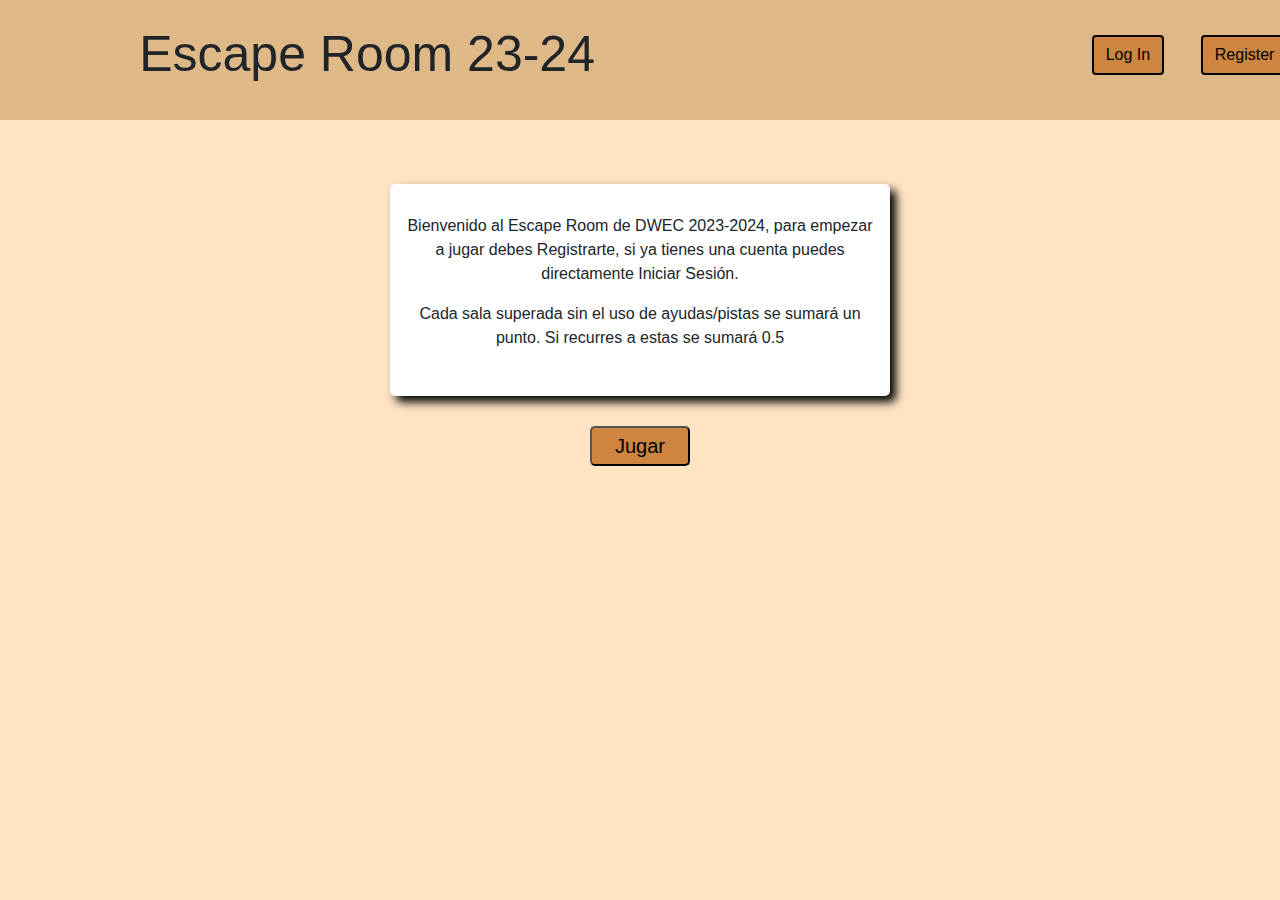
<file: index.html>
<!DOCTYPE html>
<html lang="en">
  <head>
    <meta charset="UTF-8" />
    <meta name="viewport" content="width=device-width, initial-scale=1.0" />
    <link
      rel="stylesheet"
      href="https://cdn.jsdelivr.net/npm/bootstrap@4.4.1/dist/css/bootstrap.min.css"
      integrity="sha384-Vkoo8x4CGsO3+Hhxv8T/Q5PaXtkKtu6ug5TOeNV6gBiFeWPGFN9MuhOf23Q9Ifjh"
      crossorigin="anonymous"
    />
    <link rel="stylesheet" href="/css/index.css" />
    <title>Document</title>
  </head>
  <body>
    <header>
      <div class="row">
        <div class="col-xl-7 col-md-5 mt-4">
          <h1 class="title">Escape Room 23-24</h1>
        </div>
        <div class="col-xl-2 col-md-2">
          <div id="welcome"></div>
        </div>
        <div class="col-xl-1 col-md-2">
          <button id="btnEditUser" class="btn btn-primary zoom">
            <a href="html/edit.html">Edit data</a>
          </button>
        </div>
        <div class="col-xl-1 col-md-1">
          <button id="btnLogIn" class="btn btn-primary zoom">
            <a href="html/login.html">Log In</a>
          </button>
        </div>
        <div class="col-xl-1 col-md-2">
          <button id="btnRegister" class="btn btn-primary zoom">
            <a href="html/register.html">Register</a>
          </button>
        </div>
      </div>
    </header>
    <main>
      <div class="gameInformation">
        <p>
          Bienvenido al Escape Room de DWEC 2023-2024, para empezar a jugar
          debes Registrarte, si ya tienes una cuenta puedes directamente Iniciar
          Sesión.
        </p>
        <p>
            Cada sala superada sin el uso de ayudas/pistas se sumará un punto. Si recurres a estas se sumará 0.5
        </p>
      </div>

      <div id="containerEmpezarJuego">
        <button id="empezarJuego">Jugar</button>
        <div id="mensajeNoLogin"></div>
      </div>

      <div id="containerPartida">
        <p>Tienes una partida empezada, quieres continuarla?</p>
        <p>(La sala donde lo dejaste se reinicia)</p>

        <div id="botonesContinuarPartida">
          <button class="btn btn-primary zoom" id="yes">Si</button>
          <button class="btn btn-primary zoom" id="no">No</button>
        </div>
      </div>
    </main>
    <script src="js/index.js"></script>
  </body>
</html>
</file>
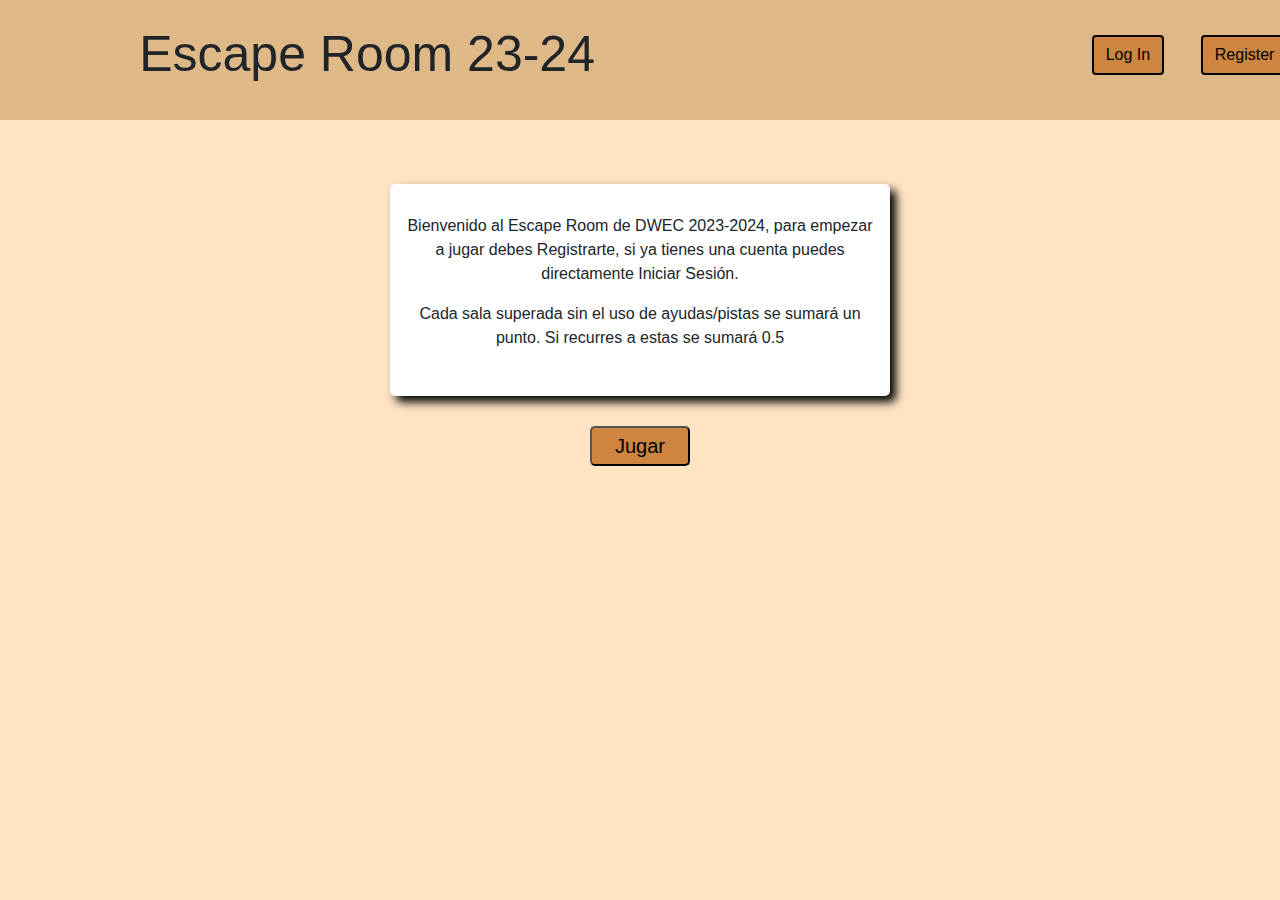
<file: html/index.html>
<!DOCTYPE html>
<html lang="en">
  <head>
    <meta charset="UTF-8" />
    <meta name="viewport" content="width=device-width, initial-scale=1.0" />
    <link
      rel="stylesheet"
      href="https://cdn.jsdelivr.net/npm/bootstrap@4.4.1/dist/css/bootstrap.min.css"
      integrity="sha384-Vkoo8x4CGsO3+Hhxv8T/Q5PaXtkKtu6ug5TOeNV6gBiFeWPGFN9MuhOf23Q9Ifjh"
      crossorigin="anonymous"
    />
    <link rel="stylesheet" href="../css/index.css" />
    <title>Document</title>
  </head>
  <body>
    <header>
      <div class="row">
        <div class="col-xl-7 col-md-5 mt-4">
          <h1 class="title">Escape Room 23-24</h1>
        </div>
        <div class="col-xl-2 col-md-2">
          <div id="welcome"></div>
        </div>
        <div class="col-xl-1 col-md-2">
          <button id="btnEditUser" class="btn btn-primary zoom">
            <a href="edit.html">Edit data</a>
          </button>
        </div>
        <div class="col-xl-1 col-md-1">
          <button id="btnLogIn" class="btn btn-primary zoom">
            <a href="login.html">Log In</a>
          </button>
        </div>
        <div class="col-xl-1 col-md-2">
          <button id="btnRegister" class="btn btn-primary zoom">
            <a href="register.html">Register</a>
          </button>
        </div>
      </div>
    </header>
    <main>
      <div class="gameInformation">
        <p>
          Bienvenido al Escape Room de DWEC 2023-2024, para empezar a jugar
          debes Registrarte, si ya tienes una cuenta puedes directamente Iniciar
          Sesión.
        </p>
        <p>
            Cada sala superada sin el uso de ayudas/pistas se sumará un punto. Si recurres a estas se sumará 0.5
        </p>
      </div>

      <div id="containerEmpezarJuego">
        <button id="empezarJuego">Jugar</button>
        <div id="mensajeNoLogin"></div>
      </div>

      <div id="containerPartida">
        <p>Tienes una partida empezada, quieres continuarla?</p>
        <p>(La sala donde lo dejaste se reinicia)</p>

        <div id="botonesContinuarPartida">
          <button class="btn btn-primary zoom" id="yes">Si</button>
          <button class="btn btn-primary zoom" id="no">No</button>
        </div>
      </div>
    </main>
    <script src="../js/index.js"></script>
  </body>
</html>
</file>
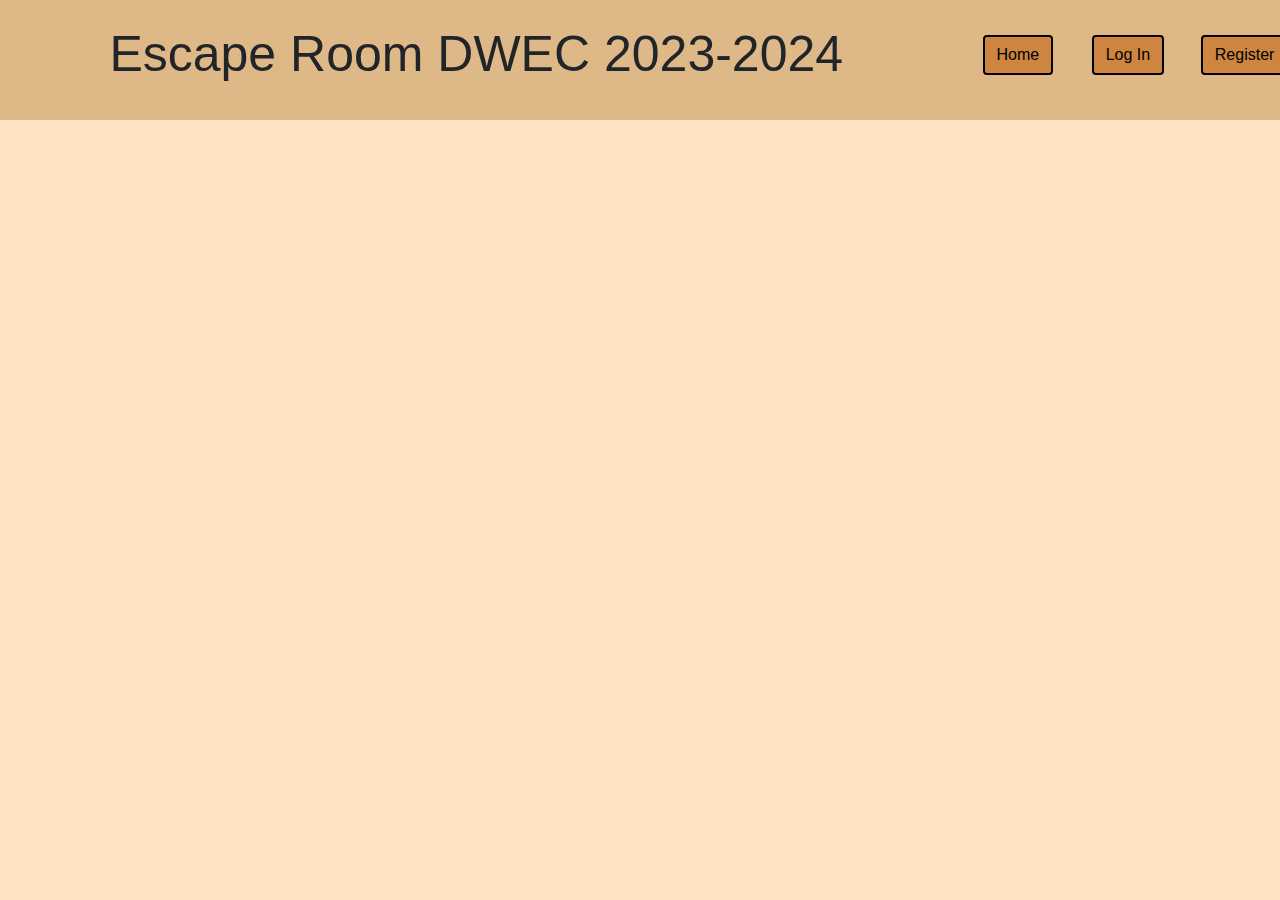
<file: html/edit.html>
<!DOCTYPE html>
<html lang="en">
  <head>
    <meta charset="UTF-8" />
    <meta name="viewport" content="width=device-width, initial-scale=1.0" />
    <link
      rel="stylesheet"
      href="https://cdn.jsdelivr.net/npm/bootstrap@4.4.1/dist/css/bootstrap.min.css"
      integrity="sha384-Vkoo8x4CGsO3+Hhxv8T/Q5PaXtkKtu6ug5TOeNV6gBiFeWPGFN9MuhOf23Q9Ifjh"
      crossorigin="anonymous"
    />
    <link rel="stylesheet" href="../css/edit.css" />
    <title>Document</title>
  </head>
  <body>
    <header>
        <div class="row">
            <div class="col-9 mt-4">
                <h1 class="title">Escape Room DWEC 2023-2024</h1>
            </div>
            <div class="col-1">
                <button class="btn btn-primary zoom"><a href="../index.html">Home</a></button>
            </div>
            <div class="col-1">
                <button class="btn btn-primary zoom"><a href="login.html">Log In</a></button>
            </div>
            <div class="col-1">
                <button class="btn btn-primary zoom"><a href="register.html">Register</a></button>
            </div>
        </div>
    </header>
    <main>
      <div id="formEditData" class="editData">
        <div class="titleEditData">
            <h3>Edit data</h3>
        </div>
        <div class="labelForm">
          <label>Actual nombre: <span id="antiguoNombre"></span></label>
        </div>
        <div class="labelForm">
            <label>Nuevo nombre de usuario:</label>
            <input type="text" id="username">
            <div>
              <small id="smallUsername"></small>
            </div>
        </div>
        <div class="labelForm">
          <label>Actual correo: <span id="antiguoEmail"></span></label>
        </div>
        <div class="labelForm">
            <label>Nuevo email:</label>
            <input type="email" id="useremail">
            <div>
              <small id="smallUseremail"></small>
            </div>
        </div>
        <div class="labelForm">
          <label>Actual contraseña: <span id="antiguoPwd"></span></label>
        </div>
        <div class="labelForm">
            <label>Nueva contraseña:</label>
            <input type="password" id="userpwd">
            <div id="requisitos">
              <small>Mínimo 6 carácteres: 1 Mayúscula, 1 Minúscula y 1 Número</small>
            </div>
            <div>
              <small id="smallUserpwd"></small>
            </div>
        </div>
        <div id="datosCambiados">

        </div>
        <div class="buttonForm">
            <button id="confirmar" class="btn btn-primary zoom">Confirmar</button>
        </div>
      </div>
    </main>
    <script src="../js/edit.js"></script>
  </body>
</html>
</file>
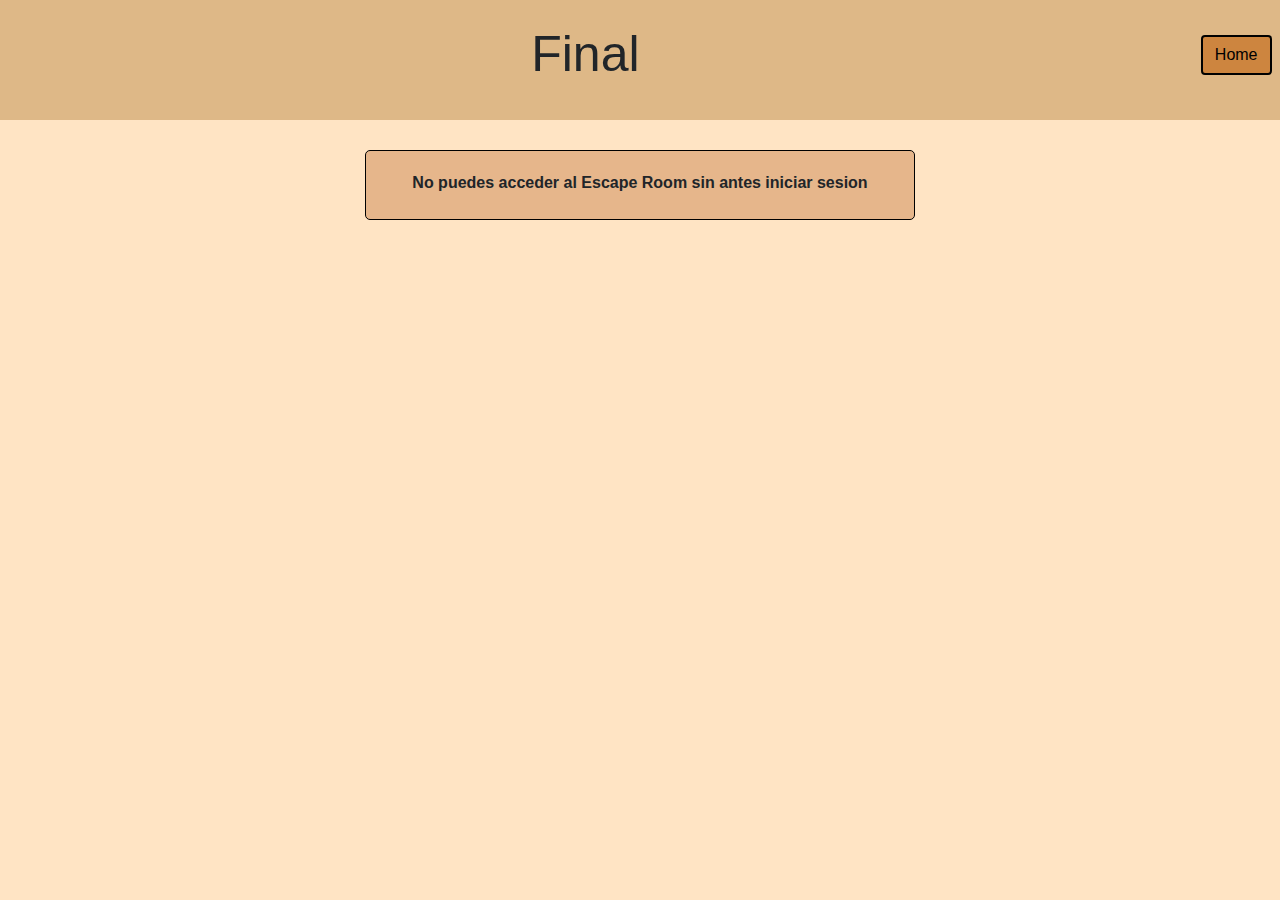
<file: html/final.html>
<!DOCTYPE html>
<html lang="en">
<head>
    <meta charset="UTF-8">
    <meta name="viewport" content="width=device-width, initial-scale=1.0">
    <link
    rel="stylesheet"
    href="https://cdn.jsdelivr.net/npm/bootstrap@4.4.1/dist/css/bootstrap.min.css"
    integrity="sha384-Vkoo8x4CGsO3+Hhxv8T/Q5PaXtkKtu6ug5TOeNV6gBiFeWPGFN9MuhOf23Q9Ifjh"
    crossorigin="anonymous"
    />
    <link rel="stylesheet" href="../css/final.css">
    <title>Final Escape Room</title>
</head>
<body>
    <header>
        <div class="row">
          <div class="col-xl-11 col-md-10 col-sm-7 mt-4">
            <h1 class="title"><p>Final</p></h1>
          </div>
          <div class="col-xl-1 col-md-2 col-sm-5">
            <button class="btn btn-primary zoom">
              <a href="../index.html">Home</a>
            </button>
          </div>
        </div>
      </header>
      <main>
        <div id="containerFinal">
          <p>
            Felicidades! Has superado el Escape Room de DWEC hecho por Andreu Mercadal Moll, espero que lo hayas disfrutado tanto como yo haciéndolo.
          </p>
          </div>

          <div id="puntuacionFinal">
            <div>
              <strong class="list">Lista de personas que se han pasado el escape room:</strong>
              <ul class="list-group list-group" id="listaPuntuacion">
  
              </ul>
            </div>

          </div>

      </main>
      <div id="sinAcceso">
        <p>Tienes que superar las pruebas anteriores para acceder a esta!</p>
      </div>
      <div id="noInicioSesion">
        <p>No puedes acceder al Escape Room sin antes iniciar sesion</p>
      </div>
      <script src="../js/final.js"></script>
</body>
</html>
</file>
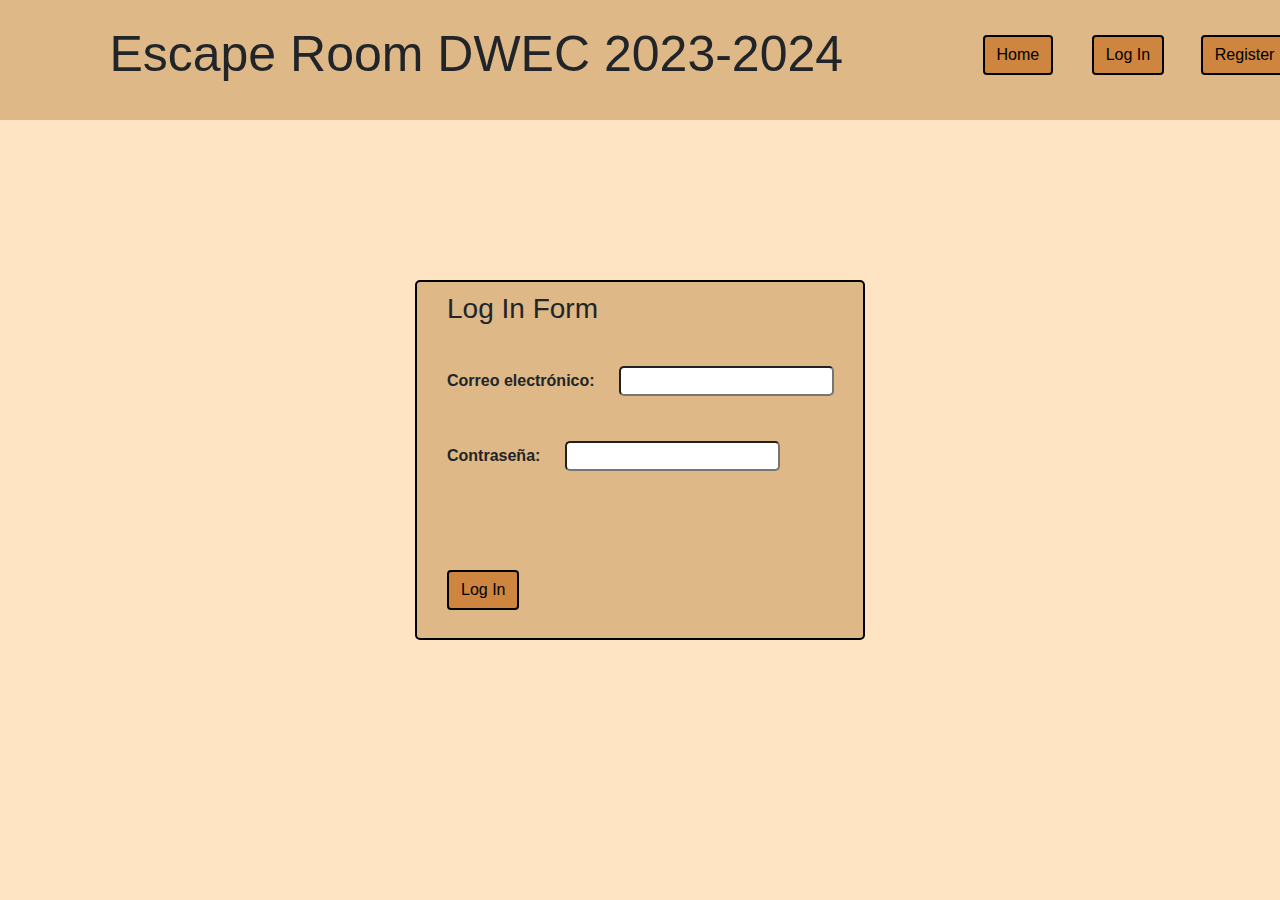
<file: html/login.html>
<!DOCTYPE html>
<html lang="en">
  <head>
    <meta charset="UTF-8" />
    <meta name="viewport" content="width=device-width, initial-scale=1.0" />
    <link
      rel="stylesheet"
      href="https://cdn.jsdelivr.net/npm/bootstrap@4.4.1/dist/css/bootstrap.min.css"
      integrity="sha384-Vkoo8x4CGsO3+Hhxv8T/Q5PaXtkKtu6ug5TOeNV6gBiFeWPGFN9MuhOf23Q9Ifjh"
      crossorigin="anonymous"
    />
    <link rel="stylesheet" href="../css/login.css" />
    <title>Document</title>
  </head>
  <body>
    <header>
      <div class="row">
          <div class="col-9 mt-4">
              <h1 class="title">Escape Room DWEC 2023-2024</h1>
          </div>
          <div class="col-1">
              <button class="btn btn-primary zoom"><a href="../index.html">Home</a></button>
          </div>
          <div class="col-1">
              <button class="btn btn-primary zoom"><a href="login.html">Log In</a></button>
          </div>
          <div class="col-1">
              <button class="btn btn-primary zoom"><a href="register.html">Register</a></button>
          </div>
      </div>
  </header>
    <main>
      <div class="logInForm">
        <div class="logInTitle">
            <h3>Log In Form</h3>
        </div>
        <div class="labelForm">
            <label for="useremail">Correo electrónico:</label>
            <input type="email" name="" id="useremail">
          </div>
          <div class="labelForm">
            <label for="userpwd">Contraseña:</label>
            <input type="password" name="" id="userpwd">
          </div>
          <div>
            <small id="smallMessage"></small>
          </div>
        <div class="buttonForm">
            <button id="logIn" class="btn btn-primary zoom">Log In</button>
        </div>
      </div>

    </main>
    <script src="../js/login.js"></script>
  </body>
</html>
</file>
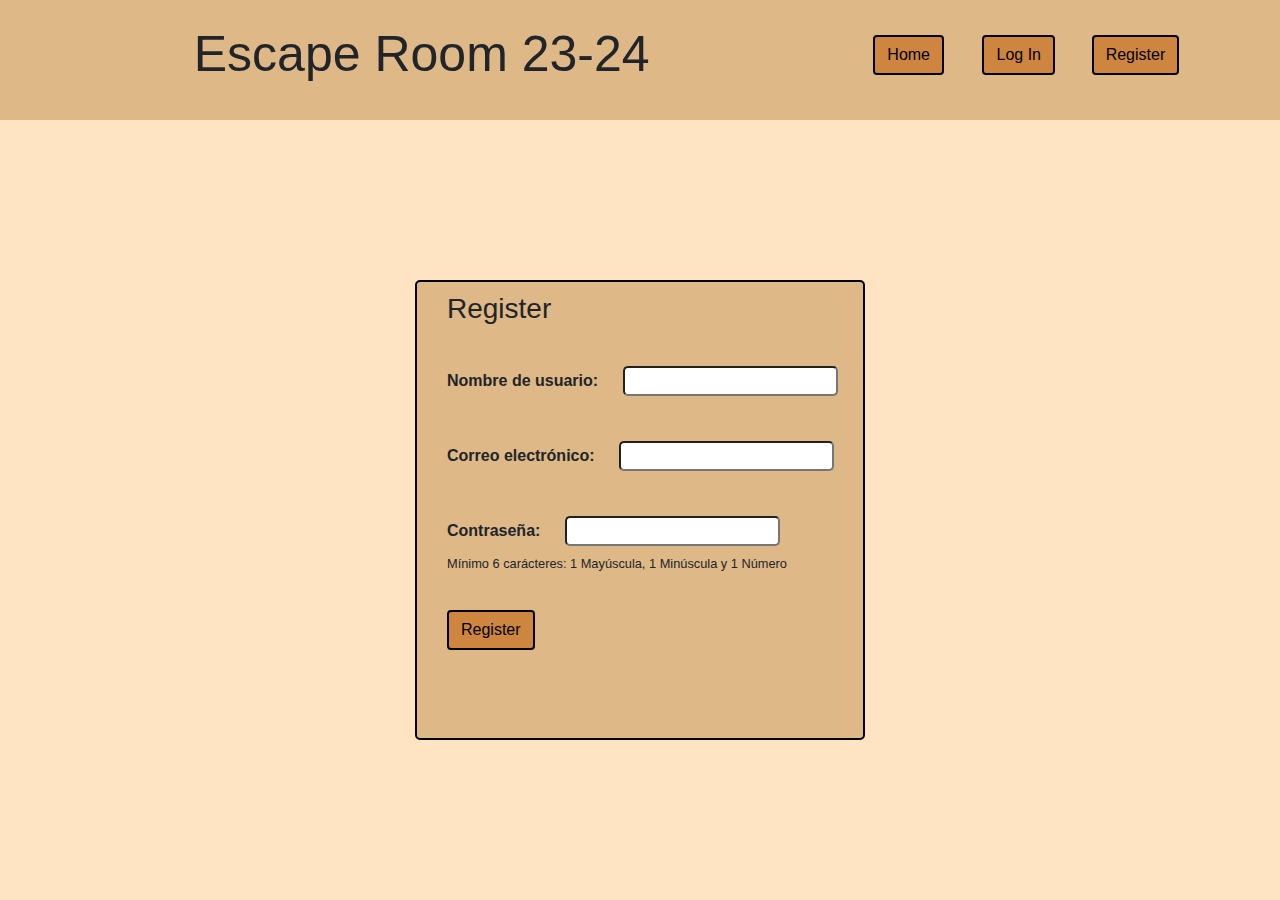
<file: html/register.html>
<!DOCTYPE html>
<html lang="en">
  <head>
    <meta charset="UTF-8" />
    <meta name="viewport" content="width=device-width, initial-scale=1.0" />
    <link
      rel="stylesheet"
      href="https://cdn.jsdelivr.net/npm/bootstrap@4.4.1/dist/css/bootstrap.min.css"
      integrity="sha384-Vkoo8x4CGsO3+Hhxv8T/Q5PaXtkKtu6ug5TOeNV6gBiFeWPGFN9MuhOf23Q9Ifjh"
      crossorigin="anonymous"
    />
    <link rel="stylesheet" href="../css/register.css" />
    <title>Document</title>
  </head>
  <body>
    <header>
        <div class="row">
            <div class="col-xl-8 col-md-8 mt-4">
                <h1 class="title">Escape Room 23-24</h1>
            </div>
            <div class="col-xl-1 col-md-1">
                <button class="btn btn-primary zoom"><a href="../index.html">Home</a></button>
            </div>
            <div class="col-xl-1 col-md-1">
                <button class="btn btn-primary zoom"><a href="login.html">Log In</a></button>
            </div>
            <div class="col-xl-2 col-md-2">
                <button class="btn btn-primary zoom"><a href="register.html">Register</a></button>
            </div>
        </div>
    </header>
    <main>
      <div class="logInForm">
        <div class="logInTitle">
            <h3>Register</h3>
        </div>
        <div class="labelForm">
            <label>Nombre de usuario:</label>
            <input type="text" id="username">
            <div>
              <small id="smallUsername"></small>
            </div>
        </div>
        <div class="labelForm">
            <label>Correo electrónico:</label>
            <input type="email" id="useremail">
            <div>
              <small id="smallUseremail"></small>
            </div>
        </div>
        <div class="labelForm">
            <label>Contraseña:</label>
            <input type="password" id="userpwd">
            <div>
              <small>Mínimo 6 carácteres: 1 Mayúscula, 1 Minúscula y 1 Número</small>
            </div>
            <div>
              <small id="smallUserpwd"></small>
            </div>
        </div>
        <div class="buttonForm">
            <button id="register" class="btn btn-primary zoom">Register</button>
        </div>
      </div>
    </main>
    <script src="../js/register.js"></script>
  </body>
</html>
</file>
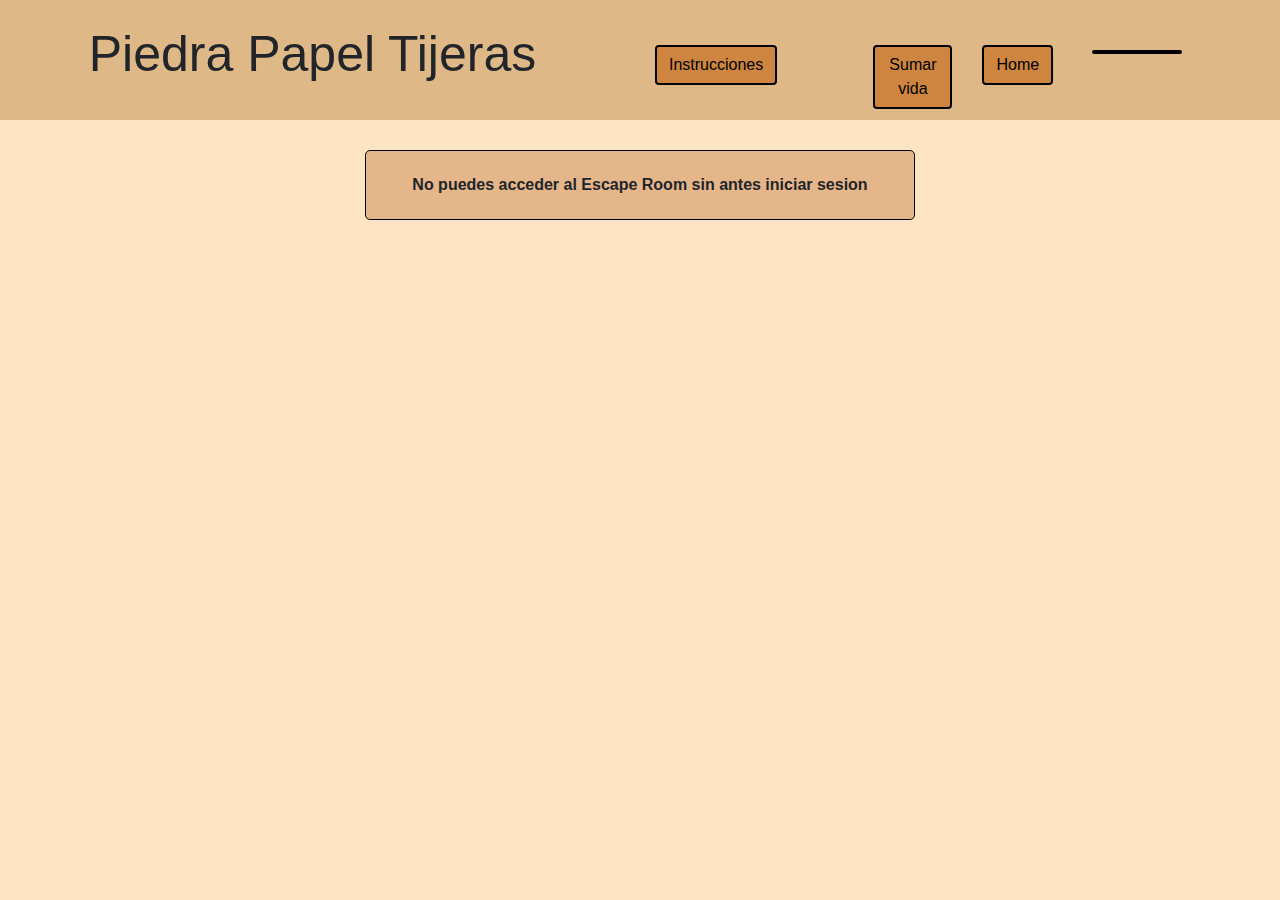
<file: html/room1.html>
<!DOCTYPE html>
<html lang="en">
  <head>
    <meta charset="UTF-8" />
    <meta name="viewport" content="width=device-width, initial-scale=1.0" />
    <link rel="stylesheet" href="../css/room1.css" />
    <link
      rel="stylesheet"
      href="https://cdn.jsdelivr.net/npm/bootstrap@4.4.1/dist/css/bootstrap.min.css"
      integrity="sha384-Vkoo8x4CGsO3+Hhxv8T/Q5PaXtkKtu6ug5TOeNV6gBiFeWPGFN9MuhOf23Q9Ifjh"
      crossorigin="anonymous"
    />
    <title>Piedra Papel Tijeras</title>
  </head>
  <body>
    <header>
      <div class="row">
          <div class="col-6 mt-4">
              <h1 class="title">Piedra Papel Tijeras</h1>
          </div>
          <div class="col-2">
            <button class="btn btn-primary zoom" id="btn-popup">Instrucciones</button>
          </div>
          <div class="col-1">
            <button class="btn btn-primary zoom" id="sumarVida">Sumar vida</button>
          </div>
          <div class="col-1">
              <button class="btn btn-primary zoom"><a href="../index.html">Home</a></button>           
          </div>
          <div class="col-2 timer">
            <div id="lahora"></div>
          </div>
      </div>
    </header>
    <main id="juego">
      <div id="tableroJuego" class="tablero">
        <div class="row mt-3 texto">
          <div class="col-3">
            Tus opciones
          </div>
          <div class="col-3">
            Tus vidas: <span id="vidasCliente">6</span>
          </div>
          <div class="col-3">
            Vidas CPU: <span id="vidasCPU">3</span>
          </div>
          <div class="col-3">
            Elecciones CPU
          </div>
        </div>            
        <div class="row fila">
          <div class="col-3">
              <img class="zoom" id="papelCliente" src="../img/paper.png" />
          </div>
          <div class="col-3">
          </div>
          <div class="col-3">
          </div>
          <div class="col-3 ">
            <img class="zoom" id="papelCPU" src="../img/paper.png" />
          </div>
        </div>

        <div class="row fila">
          <div class="col-3">
            <img src="../img/rock.png" id="rocaCliente" alt="" class="zoom">
          </div>
          <div class="texto col-3">
            <div>
              Tu elección
            </div>
            <img id="eleccionCliente" />
          </div>
          <div class="texto col-3">
            <div>
              Elección CPU
            </div>
            <img id="eleccionCPU" />
          </div>
          <div class="col-3">
            <img src="../img/rock.png" id="rocaCPU" alt="" class="zoom">
          </div>
        </div>

        <div class="row fila">
          <div class="col-3">
            <img class="zoom" id="tijerasCliente" src="../img/scissors.png" alt="">
          </div>
          <div class="col-3">
          </div>
          <div class="col-3">
          </div>
          <div class="col-3">
            <img class="zoom" id="tijerasCPU" src="../img/scissors.png" alt="">
          </div>
        </div>

        <div class="row">
          <div  class="col-12 mb-4 resultado">
            <span id="resultado"></span>
          </div>
        </div>

        <div class="row">
          <div class="col-12 containerJugar">
            <button class="zoom btn btn-primary" id="botonJugar">Jugar!</button>
          </div>
        </div>

      </div>

      <!-- POP-UP -->
      <div class="envoltorio-popup">
        <div class="popup">
          <div class="cerrar-popup">X</div>
          <div class="contenido-popup">
            <h2>Instrucciones Piedra Papel Tijera</h2>
            <p>
              Para pasar de prueba debes ganar a la CPU 3 veces en piedra papel
              tijera. Dispones de 3 elementos (Piedra, Papel y Tijera) de los
              cuales cada ronda deberás elejir uno que luchará contra la opción que haya
              elegido la CPU. 
              <p>
                Piedra gana a tijera y pierde contra papel.
              </p>
              <p>
                Papel gana a piedra y pierde contra tijera.
              </p>
              <p>
                Tijera gana a papel y pierde contra piedra.
              </p>
              Dispones de 6 vidas, cuando estas se acaben tendrás
              que empezar de nuevo. En el caso de que luchéis con el mismo
              elemento no ocurrirá nada, suerte!
            </p>
          </div>
        </div>
      </div>
    </main>
    <div id="noInicioSesion">
      No puedes acceder al Escape Room sin antes iniciar sesion
    </div>
    <script src="../js/room1.js"></script>
  </body>
</html>
</file>
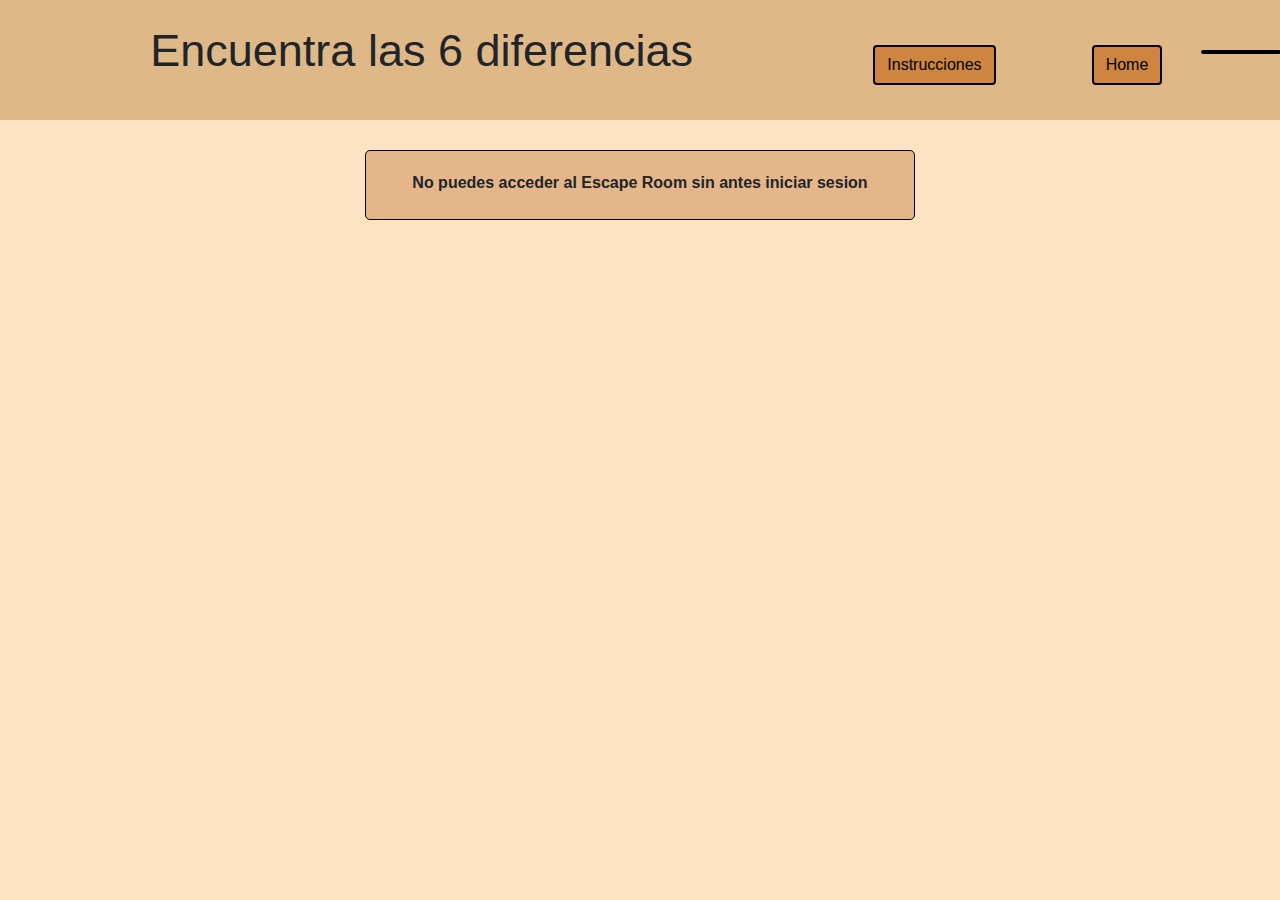
<file: html/room2.html>
<!DOCTYPE html>
<html lang="en">
  <head>
    <meta charset="UTF-8" />
    <meta name="viewport" content="width=device-width, initial-scale=1.0" />
    <link rel="shortcut icon" href="#" type="image/x-icon" />
    <link
    rel="stylesheet"
    href="https://cdn.jsdelivr.net/npm/bootstrap@4.4.1/dist/css/bootstrap.min.css"
    integrity="sha384-Vkoo8x4CGsO3+Hhxv8T/Q5PaXtkKtu6ug5TOeNV6gBiFeWPGFN9MuhOf23Q9Ifjh"
    crossorigin="anonymous"
    />
    <link rel="stylesheet" href="../css/room2.css" />
    <title>Encuentra las 6 diferencias</title>
  </head>
  <body>
    <header>
      <div class="row">
        <div class="col-8 mt-4">
          <h1 class="title"><p>Encuentra las 6 diferencias</p></h1>
        </div>
        <div class="col-2">
          <button class="btn btn-primary zoom" id="btn-popup">
            Instrucciones
          </button>
        </div>
        <div class="col-1">
          <button class="btn btn-primary zoom">
            <a href="../index.html">Home</a>
          </button>
        </div>
        <div class="col-1 timer">
          <div id="lahora"></div>
        </div>
      </div>
    </header>
    <main id="juego">

      <div class="imagenesDiferentes" id="nivelUno">
        <img src="../img/imagen1.png" />
        <img src="../img/imagen2.png" usemap="#nivel1"/>
      </div>  
      
      <map name="nivel1" id="mapeo1">
        <area shape="rect" coords="613,372,632,430" id="img1area1">
        <area shape="rect" coords="116,244,133,272" id="img1area2">
        <area shape="rect" coords="203,402,247,462" id="img1area3">
        <area shape="rect" coords="269,393,283,415" id="img1area4">
        <area shape="rect" coords="523,321,536,337" id="img1area5">
        <area shape="rect" coords="484,416,565,508" id="img1area6">
      </map>
      
      <div class="imagenesDiferentes" id="nivelDos">
        <img src="../img/imagen3.png" />
        <img src="../img/imagen4.png" usemap="#nivel2"/>
      </div>  
      
      <map name="nivel2" id="mapeo2">
        <area shape="rect" coords="64,473,75,491" id="img2area1">
        <area shape="rect" coords="236,364,250,395" id="img2area2">
        <area shape="rect" coords="464,371,480,394" id="img2area3">
        <area shape="rect" coords="477,383,520,425" id="img2area4">
        <area shape="rect" coords="588,455,613,471" id="img2area5">
        <area shape="rect" coords="519,521,549,565" id="img2area6">
      </map>
      
      <div id="diferenciasRestantes" class="mensajeDiferenciasRestantes">
        <p>Quedan <span id="numDiferencias">6</span> diferencias por encontrar</p>
      </div>

      <div id="mensaje">

      </div>      
      <!-- POP-UP -->
      <div class="envoltorio-popup">
        <div class="popup">
          <div class="cerrar-popup">X</div>
          <div class="contenido-popup">
            <h2>Encuentra las 6 diferencias</h2>
            <p>
              Para pasar de prueba debes encontras las 6 diferencias de las imágenes que te van a salir en pantalla
              <p>
                Debes clickar en la imagen de la derecha donde creas que haya una diferencia respecto a la imágen de la izquierda (la original)
              </p>
            </p>
          </div>
        </div>
      </div>
      

    </main>
    <div id="noInicioSesion">
        <p>No puedes acceder al Escape Room sin antes iniciar sesion</p>
    </div>
    <div id="sinAcceso">
      <p>
        Tienes que superar la primera prueba para acceder a esta!
      </p>
    </div>
      
      <script src="../js/room2.js"></script>
    </body>
    </html>
</file>
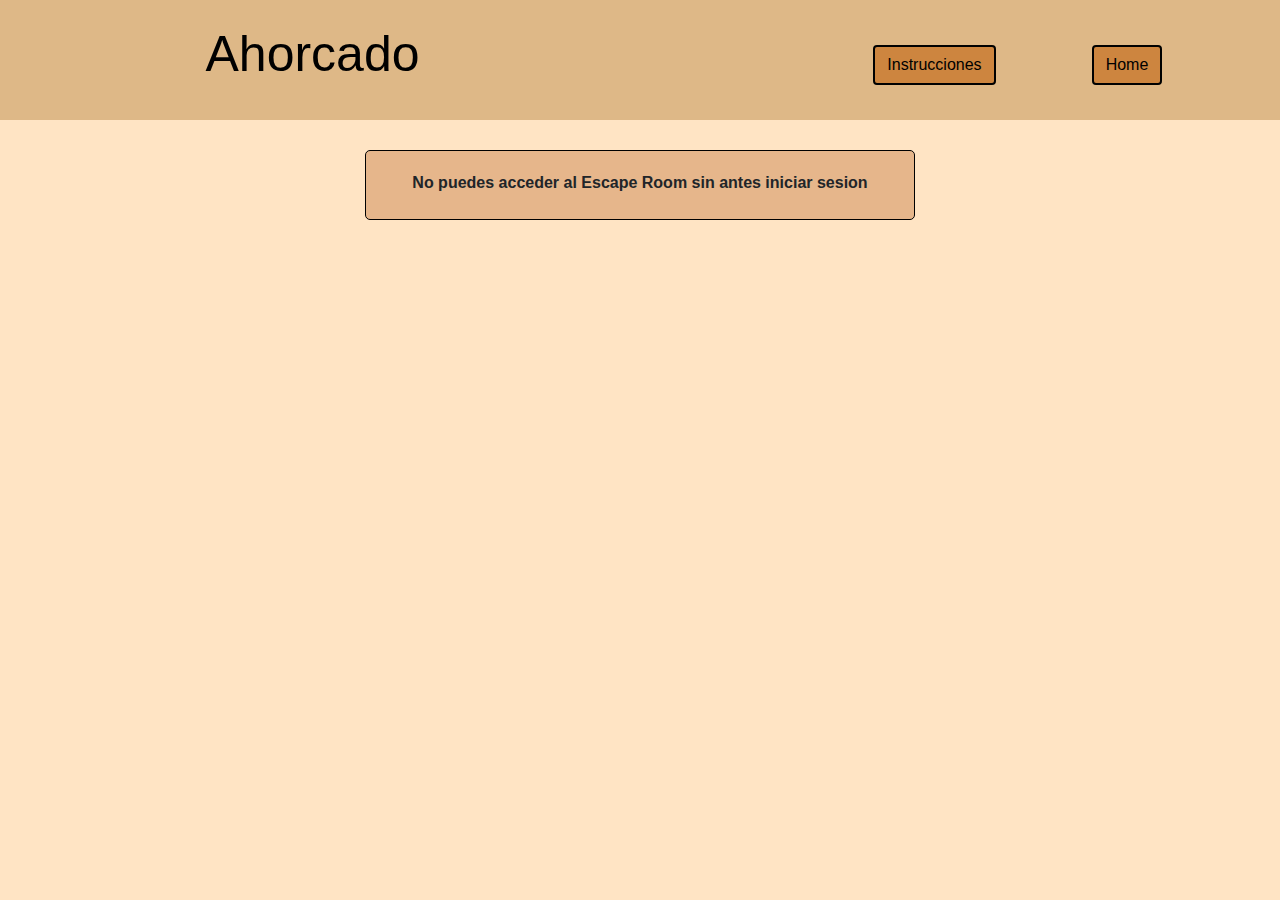
<file: html/room3.html>
<!DOCTYPE html>
<html lang="en">
  <head>
    <meta charset="UTF-8" />
    <meta name="viewport" content="width=device-width, initial-scale=1.0" />
    <link rel="shortcut icon" href="#" type="image/x-icon" />
    <link
      rel="stylesheet"
      href="https://cdn.jsdelivr.net/npm/bootstrap@4.4.1/dist/css/bootstrap.min.css"
      integrity="sha384-Vkoo8x4CGsO3+Hhxv8T/Q5PaXtkKtu6ug5TOeNV6gBiFeWPGFN9MuhOf23Q9Ifjh"
      crossorigin="anonymous"
    />
    <link rel="stylesheet" href="../css/room3.css" />
    <title>Ahorcado</title>
  </head>
  <body>
    <header>
      <div class="row">
        <div class="col-xl-6 col-md-7 mt-4">
          <h1 class="title"><p>Ahorcado</p></h1>
        </div>
        <div class="col-xl-2 col-md-2">
          <button class="btn btn-primary zoom" id="btnPista">Usar pista!</button>
        </div>
        <div class="col-xl-2 col-md-2">
          <button class="btn btn-primary zoom" id="btn-popup">
            Instrucciones
          </button>
        </div>
        <div class="col-1">
          <button class="btn btn-primary zoom">
            <a href="../index.html">Home</a>
          </button>
        </div>
      </div>
    </header>
    <main id="juego">
      <div id="mensajeTematicas">
        <p>
          Bienvenido! Antes de empezar con la última prueba, el Ahorcado, debes
          elegir la temática de la palabra que tendrás que adivinar.
          <br />
          Dentro de estas 3 temáticas habrá en cada una 6 posibles palabras en
          relación al tema que hayas elegido. <br />
          Mucha suerte!
        </p>
      </div>

      <div id="elegirTema">
        <div class="col-12">
          <div class="row tematicas">
            <div class="col-4">
              <label class="zoom" for="tematica1">
                <input type="radio" name="radioTema" id="radioTema1" />
                <label>Animales</label>
              </label>
            </div>
            <div class="col-4">
              <label class="zoom" for="tematica2">
                <input type="radio" name="radioTema" id="radioTema2" />
                <label>Frutas</label>
              </label>
            </div>
            <div class="col-4">
              <label class="zoom" for="tematica3">
                <input type="radio" name="radioTema" id="radioTema3" />
                <label>Deportes</label>
              </label>
            </div>
          </div>
        </div>

        <div class="col-12" id="divBotonTematica">
          <button class="btn-primary btn zoom" id="enviarTematica">
            Listo!
          </button>
        </div>
        <div id="mensajeSinTematica"></div>
      </div>

      <div id="juegoAhorcado">
        <ul class="listContainers">
          <li>
            <div class="contenedor-mensaje">
              <div id="mensaje-intentos" class="mensaje-intentos">
                <div>Quedan <span id="intentos"></span> intentos</div>
              </div>
            </div>
          </li>
          <li>
            <div id="lahora"></div>
          </li>
        </ul>


        <div id="contenedor-mensaje-final"></div>

        <div id="palabra"></div>

        <div id="botones">
          <button value="A" class="zoom letra">A</button>
          <button value="B" class="zoom letra">B</button>
          <button value="C" class="zoom letra">C</button>
          <button value="D" class="zoom letra">D</button>
          <button value="E" class="zoom letra">E</button>
          <button value="F" class="zoom letra">F</button>
          <button value="G" class="zoom letra">G</button>
          <button value="H" class="zoom letra">H</button>
          <button value="I" class="zoom letra">I</button>
          <button value="J" class="zoom letra">J</button>
          <button value="K" class="zoom letra">K</button>
          <button value="L" class="zoom letra">L</button>
          <button value="M" class="zoom letra">M</button>
          <button value="N" class="zoom letra">N</button>
          <button value="Ñ" class="zoom letra">Ñ</button>
          <button value="O" class="zoom letra">O</button>
          <button value="P" class="zoom letra">P</button>
          <button value="Q" class="zoom letra">Q</button>
          <button value="R" class="zoom letra">R</button>
          <button value="S" class="zoom letra">S</button>
          <button value="T" class="zoom letra">T</button>
          <button value="U" class="zoom letra">U</button>
          <button value="V" class="zoom letra">V</button>
          <button value="W" class="zoom letra">W</button>
          <button value="X" class="zoom letra">X</button>
          <button value="Y" class="zoom letra">Y</button>
          <button value="Z" class="zoom letra">Z</button>
        </div>

        <div id="mensaje-letras-incorrectas">Letras incorrectas:</div>
        <div id="letras-incorrectas"></div>
      </div>

      <div class="envoltorio-popup">
        <div class="popup">
          <div class="cerrar-popup">X</div>
          <div class="contenido-popup">
            <h4>Instrucciones Ahorcado:</h4>
            <p>
              En el teclado que te ofrecemos en pantalla debes pulsar las letras
              que creas que contiene la palabra escondida.
            </p>
            <p>
              Por cada acierto se pondrá la letra que has pulsado en su
              posición.
            </p>
            <p>Puedes fallar un máximo de 9 veces, suerte!</p>
          </div>
        </div>
      </div>
    </main>
    <div id="noInicioSesion">
      <p>No puedes acceder al Escape Room sin antes iniciar sesion</p>
    </div>
    <div id="sinAcceso">
      <p>Tienes que superar las pruebas anteriores para acceder a esta!</p>
    </div>
    <script src="../js/room3.js"></script>
  </body>
</html>
</file>
<file: css/index.css>
body {
  background-color: bisque;
}

.title {
  text-align: center;
  font-size: 50px;
}

header {
  background-color: burlywood;
  height: 120px;
}

#welcome {
  width: 140px;
  margin-top: 40px;
  font-size: 20px;
}

.gameInformation {
  margin: 0 auto;
  width: 500px;
  padding: 30px 15px;
  margin-top: 5%;
  background-color: rgb(255,255,255);
  box-shadow: 6px 6px 10px black;
  border-radius: 5px;
}

.gameInformation p {
  text-align: center;
}

header button {
  margin-top: 35px;
  background-color: peru !important;
  border: black solid 2px !important;
  font-size: 16px !important;
}

.zoom {
  transition: transform 0.2s; /* Animation */
}

.zoom:hover {
  transform: scale(1.2); /* (150% zoom - Note: if the zoom is too large, it will go outside of the viewport) */
}


a:hover,
a,
a:visited {
  color: black;
  text-decoration: none;
}

#empezarJuego {
  background-color: peru;
  width: 100px;
  height: 40px;
  border-radius: 5px;
  font-size: 20px;
}

#containerEmpezarJuego {
  margin-top: 30px;
  text-align: center;  
}

#mensajeNoLogin {
  margin-top: 20px;
}

#containerPartida {
  display: none;
  text-align: center;
  margin: 0 auto;
  background-color: burlywood;
  width: 500px;
  height: 140px;
  border: 2px black solid;
  border-radius: 5px;
}

#containerPartida p {
  font-weight: 500;
  margin-top: 10px;
  display: flex;
  justify-content: center;
}

#containerPartida button {
  width: 50px;
  color: black;
  background-color: peru !important;
  border: black solid 2px !important;
  font-size: 16px !important;
}
</file>
<file: css/edit.css>
body {
    background-color: bisque;
  }
  
#smallUserpwd, #smallUseremail, #smallUsername {
  color: crimson;
}

  .title {
    text-align: center;
    font-size: 50px;
  }
  
  header {
    background-color: burlywood;
    height: 120px;
  }
  
  button {
    margin-top: 35px;
    background-color: peru !important;
    border: black solid 2px !important;
    font-size: 16px !important;
  }
  
  .zoom {
    transition: transform 0.2s; /* Animation */
  }
  
  .zoom:hover {
    transform: scale(1.2); /* (150% zoom - Note: if the zoom is too large, it will go outside of the viewport) */
  }
  
  a:hover, a, a:visited {
    color: black;
    text-decoration: none;
  }
  
  .editData {
    margin: 0 auto;
    margin-top: 60px;
    background-color: burlywood;
    width: 480px;
    height: 610px;
    border-radius: 5px;
    border: black 2px solid;
  }
  
  .labelForm {
    margin-top: 30px;
    margin-left: 30px;
  }
  
  .buttonForm {
      margin-left: 30px;
  }
  
  .buttonForm button, button:hover, button:visited {
      color: black !important;
  }
  
  .titleEditData {
    margin-top: 10px;
    margin-left: 30px;
  }
  
  .labelForm label {
    font-weight: bold;
  }
  
  input {
    margin-left: 20px;
    border-radius: 5px;
  }

  span {
    font-weight: 400;
  }

  #datosCambiados {
    margin-top: 20px;
    text-align: center;
    font-weight: bold;
  }
</file>
<file: css/final.css>
body {
  background-color: bisque;
}

.title {
  text-align: center;
  font-size: 50px;
}

header {
  background-color: burlywood;
  height: 120px;
}

#welcome {
  width: 140px;
  margin-top: 40px;
  font-size: 20px;
}

header button {
  margin-top: 35px;
  background-color: peru !important;
  border: black solid 2px !important;
  font-size: 16px !important;
}

.zoom {
  transition: transform 0.2s; /* Animation */
}

.zoom:hover {
  transform: scale(
    1.2
  ); /* (150% zoom - Note: if the zoom is too large, it will go outside of the viewport) */
}

a:hover,
a,
a:visited {
  color: black;
  text-decoration: none;
}

#noInicioSesion {
  margin: auto;
  display: none;
  text-align: center;
  background-color: #e6b68b;
  height: 70px;
  width: 550px;
  margin-top: 30px;
  font-weight: bold;
  border-radius: 5px;
  border: 1px black solid;
}

#noInicioSesion p,
#sinAcceso p {
  margin-top: 20px;
}

#sinAcceso {
  display: none;
  margin: auto;
  text-align: center;
  background-color: #e6b68b;
  height: 70px;
  width: 550px;
  margin-top: 30px;
  font-weight: bold;
  border-radius: 5px;
  border: 1px black solid;
}

#containerFinal {

  margin: auto;
  display: none;
  text-align: center;
  background-color: #e6b68b;
  height: 110px;
  width: 560px;
  margin-top: 40px;
  font-weight: bold;
  border-radius: 5px;
  border: 1px black solid;

}

#containerFinal p {
  margin-top: 20px;
}

button {
  background-color: peru !important;
  border: black solid 2px !important;
  font-size: 16px !important;
}

#puntuacionFinal {
  margin-top: 30px;
  display: flex;
  justify-content: center;
  align-items: center;
}

#puntuacionFinal ul {
  margin: 40px 0;
}

.list {
  display: block;
}

.userInfo {
  margin: 10px 0px;
}
</file>
<file: css/login.css>
body {
  background-color: bisque;
}

.title {
  text-align: center;
  font-size: 50px;
}

header {
  background-color: burlywood;
  height: 120px;
}

button {
  margin-top: 35px;
  background-color: peru !important;
  border: black solid 2px !important;
  font-size: 16px !important;
}

.zoom {
  transition: transform 0.2s; /* Animation */
}

.zoom:hover {
  transform: scale(1.2); /* (150% zoom - Note: if the zoom is too large, it will go outside of the viewport) */
}

a:hover, a, a:visited {
  color: black;
  text-decoration: none;
}

#smallMessage {
  font-size: 15px;
  padding-top: 20px;
  margin-left: 30px;
}

#userpwd {
  margin-bottom: 30px;
}

.logInForm {
  margin: 0 auto;
  margin-top: 160px;
  background-color: burlywood;
  width: 450px;
  height: 360px;
  border-radius: 5px;
  border: black 2px solid;
}

.labelForm {
  margin-top: 40px;
  margin-left: 30px;
}

.buttonForm {
  margin-top: 10px;
  margin-left: 30px;
}

.buttonForm button, button:hover, button:visited {
    color: black !important;
}

.logInTitle {
  margin-top: 10px;
  margin-left: 30px;
}

.labelForm label {
  font-weight: bold;
}

input {
  margin-left: 20px;
  border-radius: 5px;
}
</file>
<file: css/register.css>
body {
    background-color: bisque;
  }
  
#smallUserpwd, #smallUseremail, #smallUsername {
  color: crimson;
}

  .title {
    text-align: center;
    font-size: 50px;
  }
  
  header {
    background-color: burlywood;
    height: 120px;
  }
  
  button {
    margin-top: 35px;
    background-color: peru !important;
    border: black solid 2px !important;
    font-size: 16px !important;
  }
  
  .zoom {
    transition: transform 0.2s; /* Animation */
  }
  
  .zoom:hover {
    transform: scale(1.2); /* (150% zoom - Note: if the zoom is too large, it will go outside of the viewport) */
  }
  
  a:hover, a, a:visited {
    color: black;
    text-decoration: none;
  }
  
  .logInForm {
    margin: 0 auto;
    margin-top: 160px;
    background-color: burlywood;
    width: 450px;
    height: 460px;
    border-radius: 5px;
    border: black 2px solid;
  }
  
  .labelForm {
    margin-top: 40px;
    margin-left: 30px;
  }
  
  .buttonForm {
      margin-left: 30px;
  }
  
  .buttonForm button, button:hover, button:visited {
      color: black !important;
  }
  
  .logInTitle {
    margin-top: 10px;
    margin-left: 30px;
  }
  
  .labelForm label {
    font-weight: bold;
  }
  
  input {
    margin-left: 20px;
    border-radius: 5px;
  }
</file>
<file: css/room1.css>
/* CSS COMUN (HEADER ETC) */

body {
  background-color: bisque !important;
}

.title {
  text-align: center;
  font-size: 50px;
}

header {
  background-color: burlywood;
  height: 120px;
}

header button {
  margin-top: 45px !important;
  background-color: peru !important;
  border: black solid 2px !important;
  font-size: 16px !important;
}

.zoom {
  transition: transform 0.2s !important; /* Animation */
}

.zoom:hover {
  transform: scale(
    1.2
  ) !important; /* (150% zoom - Note: if the zoom is too large, it will go outside of the viewport) */
}

button,
button > a:hover,
button > a:visited,
button > a {
  text-decoration: none;
  color: black !important;
}


/* POPUP */
.envoltorio-popup {
  background-color: rgba(0,0,0, 0.5);
  position: fixed;
  top: 0;
  left: 0;
  width: 100%;
  height: 100%;
  display: none;
}
.popup {
  font-family: Arial, Helvetica, sans-serif;
  text-align: center;
  width: 100%;
  max-width: 300px;
  margin: 10% auto;
  padding: 20px;
  background: white;
  position: relative;
}
.popup a{
  background: crimson;
  color: white;
  text-decoration: none;
  padding: 6px 10px;
}
.cerrar-popup {
  position: absolute;
  top: 5px;
  right: 8px;
  cursor: pointer;
}

/* CSS PIEDRA PAPEL TIJERAS */
img {
  width: 120px;
  height: 120px;
}

.tablero {
  background-color: #e6b68b;
  margin: 0 auto;
  margin-top: 60px;
  width: 80%;
  height: 760px;
  border: 2px black solid;
  border-radius: 5px;
}

.resultado {
  text-align: center;
  font-size: 25px;
  font-weight: bold;
}

.containerJugar {
  text-align: center;
  font-size: 22px;
}

#botonJugar {
  background-color: peru;
  border-radius: 5px;
  border: black 2px solid;
  color: black;
}

.texto {
  font-size: 20px;
  text-align: center;
  font-weight: bold;
}

.fila {
  margin-top: 70px;
  text-align: center;
}

.zoom {
  transition: transform .2s; /* Animation */
  margin: 0 auto;
}

.zoom:hover {
  transform: scale(1.1); /* (150% zoom - Note: if the zoom is too large, it will go outside of the viewport) */
}

#noInicioSesion {
  margin: auto;
  display: flex;
  align-items: center;
  justify-content: center;
  background-color: #e6b68b;
  height: 70px;
  width: 550px;
  margin-top: 30px;
  font-weight: bold;
  border-radius: 5px;
  border: 1px black solid;
}

#lahora {
  width: 90px;
  margin-top: 50px !important;
  background-color: peru !important;
  border: black solid 2px !important;
  font-size: 16px !important;
  border-radius: 5px;

}

.timer {
  text-align: center;
}
</file>
<file: css/room2.css>
body {
  background-color: bisque !important;
}

.title {
  text-align: center;
  font-size: 45px;
}

header {
  background-color: burlywood;
  height: 120px;
  
}

header button {
  margin-top: 45px !important;
  background-color: peru !important;
  border: black solid 2px !important;
  font-size: 16px !important;
  color: black !important;
}

.zoom {
  transition: transform 0.2s !important; /* Animation */
}

.zoom:hover {
  transform: scale(1.2) !important;
}

button > a:hover,
button > a:visited,
button > a {
  text-decoration: none;
  color: black;
}


/* POPUP */
.envoltorio-popup {
  background-color: rgba(0,0,0, 0.5);
  position: fixed;
  top: 0;
  left: 0;
  width: 100%;
  height: 100%;
  display: none;
}
.popup {
  font-family: Arial, Helvetica, sans-serif;
  text-align: center;
  width: 100%;
  max-width: 300px;
  margin: 10% auto;
  padding: 20px;
  background: white;
  position: relative;
}
.popup a{
  background: crimson;
  color: black;
  text-decoration: none;
  padding: 6px 10px;
}
.cerrar-popup {
  position: absolute;
  top: 5px;
  right: 8px;
  cursor: pointer;
}

/* CSS SALA 2 */

.imagenesDiferentes {
  text-align: center;
}

.imagenesDiferentes img{
  margin: 50px 40px;
  border: 2px black solid;
  border-radius: 4px;
}

.mensajeDiferenciasRestantes {
  margin: 0 auto;
  background-color: #e6b68b;
  text-align: center;
  font-size: 25px;
  width: 500px;
  height: 80px;
  border-radius: 5px;
  border: 2px black solid;
  font-weight: bold;
}

.mensajeDiferenciasRestantes > p {
  margin-top: 15px;
}

#noInicioSesion {
  margin: auto;
  display: none;
  text-align: center;
  background-color: #e6b68b;
  height: 70px;
  width: 550px;
  margin-top: 30px;
  font-weight: bold;
  border-radius: 5px;
  border: 1px black solid;
}

#noInicioSesion p, #sinAcceso p{
  margin-top: 20px;
}

.selected {
  
}

#sinAcceso {
  display: none;
  margin: auto;
  text-align: center;
  background-color: #e6b68b;
  height: 70px;
  width: 550px;
  margin-top: 30px;
  font-weight: bold;
  border-radius: 5px;
  border: 1px black solid;
}

#mensaje {
  margin: auto;
  text-align: center;
  display: flex;
  align-items: center;
  justify-content: center;
  background-color: #e6b68b;
  height: 70px;
  width: 600px;
  margin-top: 40px;
  font-weight: bold;
  border-radius: 5px;
  border: 1px black solid;
}

#mensaje > p {
  margin-top: 10px;
}

#lahora {
  width: 80px;
  margin-top: 50px !important;
  background-color: peru !important;
  border: black solid 2px !important;
  font-size: 16px !important;
  border-radius: 5px;

}

.timer {
  text-align: center;
}
</file>
<file: css/room3.css>
/* CSS COMUN */

* {
    box-sizing: border-box  ;
}

main {
    position: relative;
}


body {
    width: 100%;
    background-color: bisque;
    display: flex;
    flex-direction: column;
    align-items: center;
    height: 100vh;
    font-family: 'Gill Sans', 'Gill Sans MT', Calibri, 'Trebuchet MS', sans-serif;
    margin: 0;
}
  
  .title {
    text-align: center;
    font-size: 50px;
  }
  
  header {
    background-color: burlywood;
    height: 120px;
    width: 100%;
    color: black;
  }
  
  header button, #enviarTematica {
    color: black !important;
    margin-top: 45px !important;
    background-color: peru !important;
    border: black solid 2px !important;
    font-size: 16px !important;
  }
  
  .zoom {
    transition: transform 0.2s !important; /* Animation */
  }
  
  .zoom:hover {
    transform: scale(1.2) !important;
  }
  
  button > a:hover,
  button > a:visited,
  button > a {
    text-decoration: none;
    color: black;
  }

/* POPUP */
.envoltorio-popup {
    background-color: rgba(0,0,0, 0.5);
    position: fixed;
    top: 0;
    left: 0;
    width: 100%;
    height: 100%;
    display: none;
  }
  .popup {
    font-family: Arial, Helvetica, sans-serif;
    text-align: center;
    width: 100%;
    max-width: 300px;
    margin: 10% auto;
    padding: 20px;
    background: white;
    position: relative;
  }
  .popup a{
    background: greenyellow;
    color: black;
    text-decoration: none;
    padding: 6px 10px;
  }
  .cerrar-popup {
    position: absolute;
    top: 5px;
    right: 8px;
    cursor: pointer;
  }

  #btn-popup {
    color: black;
  }


  /* CSS AHORCADO */

  #mensajeTematicas {
    width: 980px;
    height: 120px;
    text-align: center;
    margin-top: 40px;
    background-color: #e6b68b;
    border: 1px black solid;
    border-radius: 4px;
    margin-bottom: 50px;
  }

  #mensajeTematicas > p {
    padding: 20px 0;
    font-weight: bold;
  }

  #mensajeSinTematica {
    text-align: center;
    font-size: 22px;
    margin-top: 30px;
  }

  #divBotonTematica {
    text-align: center;
  }

  .tematicas {
    text-align: center;
    font-size: 20px;
  }


  .listContainers > li {
    list-style-type: none;  
  }

  .listContainers {
    display: flex;
    justify-content: center;
    padding: 0;
    margin-top: 30px;
  }

  .contenedor-mensaje {
    display: flex;
    justify-content: center;
    align-items: center;
    width: 250px;
    height: 80px;
    background-color: #e6b68b;
    border-radius: 4px;
    border: 2px black solid;
}

.mensaje-intentos {
    font-size: 30px;
}

.contenedor {
    margin-top: 100px;
    margin-left: 20px;
    margin-right: 20px; 
    text-align: center;
}

.letra {
    background-color: #b4764f;
    color: white;
    display: inline-block;
    height: 70px;
    width: 70px;
    font-size: 45px;
    margin: 5px 5px;
    border-radius: 4px;
    border: solid white 2px;
}

#contenedor-mensaje-final {
  text-align: center;
  padding-top: 40px;
    display: none;
    font-size: 25px;
}

#botones {
    width: 800px;
    text-align: center;
    margin-bottom: 30px;
}

#mensaje-letras-incorrectas {
    font-size: 30px;
    text-align: center;
}

#letras-incorrectas {
    margin-top: 20px;
    font-size: 40px;
    text-align: center;
}

.letra.correcta {
    background-color: rgb(69, 206, 69);
}

.letra.incorrecta {
    background-color: crimson;
}

.letra:hover {
    transform: scale(1.3);
    cursor: pointer;
}

#contenedor-palabra {
    width: 600px;
    height: 150px;
    margin-bottom: 45px;
    display: flex;
    justify-content: center;
    align-items: center;
    border: grey 5px solid;
    border-radius: 20px;
}

#palabra {
    font-size: 60px;
    margin: 60px 60px;
    text-align: center;
}

.boton-popup {
    position: absolute;
    right: 60px;
    bottom: 60px;
    width: 100px;
    height: 50px;
    background-color: lightgrey;
    border-radius: 7px;
}

.normas {
    visibility: hidden;
}

#noInicioSesion {
  margin: auto;
  display: none;
  text-align: center;
  background-color: #e6b68b;
  height: 70px;
  width: 550px;
  margin-top: 30px;
  font-weight: bold;
  border-radius: 5px;
  border: 1px black solid;
}

#noInicioSesion p, #sinAcceso p{
  margin-top: 20px;
}

#sinAcceso {
  display: none;
  margin: auto;
  text-align: center;
  background-color: #e6b68b;
  height: 70px;
  width: 550px;
  margin-top: 30px;
  font-weight: bold;
  border-radius: 5px;
  border: 1px black solid;
}

#btnPista {
  display: none;
}

#lahora {
  width: 80px;
  margin-top: 50px !important;
  background-color: peru !important;
  border: black solid 2px !important;
  font-size: 16px !important;
  border-radius: 5px;
  margin-left: 40px !important;
  text-align: center;
}
</file>
